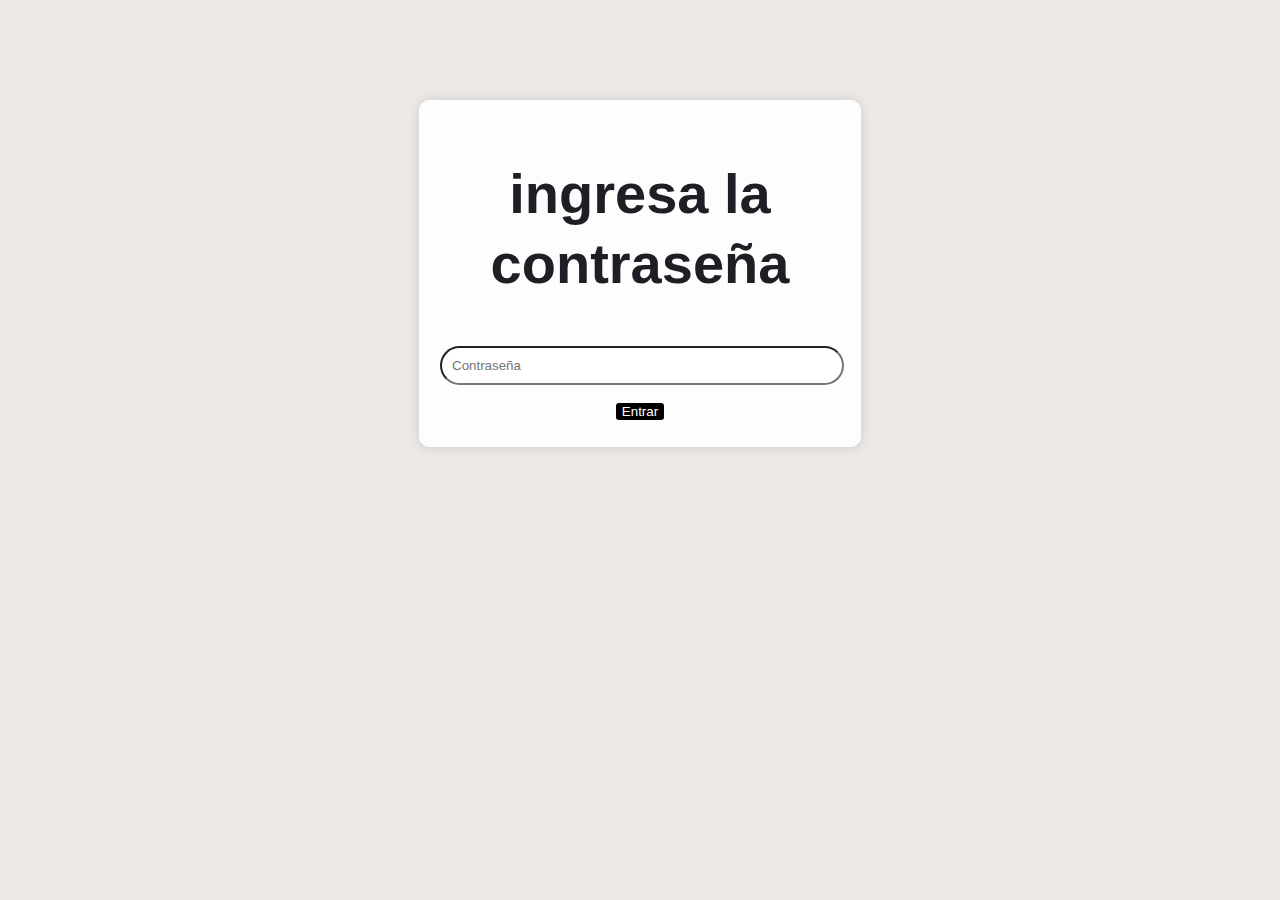
<file: Code/seccion-privada.html>
<!--BYJAKEDEV098-->
<!DOCTYPE html>
<html lang="es">
<head>
	<!--IGNORAR LO SIGUIENTE-->
	<meta charset="UTF-8" />
	<meta name="viewport" content="width=device-width, initial-scale=1" />
	<meta name='robots' content='max-image-preview:large' />
	<link rel="stylesheet" type="text/css" href="styles.css">
    <script src="script.js"></script>



	<!--TITULO PAGINA-->
	<title>Seccion Privada &#8211; corgifiles</title>


	<!--ICONO DE LA PAGINA-->
	<link rel="icon" type="image/x-icon" href="https://raw.githubusercontent.com/JakeDev098/CorgiFiles/main/image/Favicon.ico">


	
	<!--IGNORAR LO SIGUIENTE-->
	<script>
	window._wpemojiSettings = {"baseUrl":"https:\/\/s.w.org\/images\/core\/emoji\/14.0.0\/72x72\/","ext":".png","svgUrl":"https:\/\/s.w.org\/images\/core\/emoji\/14.0.0\/svg\/","svgExt":".svg","source":{"concatemoji":"https:\/\/corgifiles.000webhostapp.com\/wp-includes\/js\/wp-emoji-release.min.js?ver=6.3.2"}};
	!function(i,n){var o,s,e;function c(e){try{var t={supportTests:e,timestamp:(new Date).valueOf()};sessionStorage.setItem(o,JSON.stringify(t))}catch(e){}}function p(e,t,n){e.clearRect(0,0,e.canvas.width,e.canvas.height),e.fillText(t,0,0);var t=new Uint32Array(e.getImageData(0,0,e.canvas.width,e.canvas.height).data),r=(e.clearRect(0,0,e.canvas.width,e.canvas.height),e.fillText(n,0,0),new Uint32Array(e.getImageData(0,0,e.canvas.width,e.canvas.height).data));return t.every(function(e,t){return e===r[t]})}function u(e,t,n){switch(t){case"flag":return n(e,"\ud83c\udff3\ufe0f\u200d\u26a7\ufe0f","\ud83c\udff3\ufe0f\u200b\u26a7\ufe0f")?!1:!n(e,"\ud83c\uddfa\ud83c\uddf3","\ud83c\uddfa\u200b\ud83c\uddf3")&&!n(e,"\ud83c\udff4\udb40\udc67\udb40\udc62\udb40\udc65\udb40\udc6e\udb40\udc67\udb40\udc7f","\ud83c\udff4\u200b\udb40\udc67\u200b\udb40\udc62\u200b\udb40\udc65\u200b\udb40\udc6e\u200b\udb40\udc67\u200b\udb40\udc7f");case"emoji":return!n(e,"\ud83e\udef1\ud83c\udffb\u200d\ud83e\udef2\ud83c\udfff","\ud83e\udef1\ud83c\udffb\u200b\ud83e\udef2\ud83c\udfff")}return!1}function f(e,t,n){var r="undefined"!=typeof WorkerGlobalScope&&self instanceof WorkerGlobalScope?new OffscreenCanvas(300,150):i.createElement("canvas"),a=r.getContext("2d",{willReadFrequently:!0}),o=(a.textBaseline="top",a.font="600 32px Arial",{});return e.forEach(function(e){o[e]=t(a,e,n)}),o}function t(e){var t=i.createElement("script");t.src=e,t.defer=!0,i.head.appendChild(t)}"undefined"!=typeof Promise&&(o="wpEmojiSettingsSupports",s=["flag","emoji"],n.supports={everything:!0,everythingExceptFlag:!0},e=new Promise(function(e){i.addEventListener("DOMContentLoaded",e,{once:!0})}),new Promise(function(t){var n=function(){try{var e=JSON.parse(sessionStorage.getItem(o));if("object"==typeof e&&"number"==typeof e.timestamp&&(new Date).valueOf()<e.timestamp+604800&&"object"==typeof e.supportTests)return e.supportTests}catch(e){}return null}();if(!n){if("undefined"!=typeof Worker&&"undefined"!=typeof OffscreenCanvas&&"undefined"!=typeof URL&&URL.createObjectURL&&"undefined"!=typeof Blob)try{var e="postMessage("+f.toString()+"("+[JSON.stringify(s),u.toString(),p.toString()].join(",")+"));",r=new Blob([e],{type:"text/javascript"}),a=new Worker(URL.createObjectURL(r),{name:"wpTestEmojiSupports"});return void(a.onmessage=function(e){c(n=e.data),a.terminate(),t(n)})}catch(e){}c(n=f(s,u,p))}t(n)}).then(function(e){for(var t in e)n.supports[t]=e[t],n.supports.everything=n.supports.everything&&n.supports[t],"flag"!==t&&(n.supports.everythingExceptFlag=n.supports.everythingExceptFlag&&n.supports[t]);n.supports.everythingExceptFlag=n.supports.everythingExceptFlag&&!n.supports.flag,n.DOMReady=!1,n.readyCallback=function(){n.DOMReady=!0}}).then(function(){return e}).then(function(){var e;n.supports.everything||(n.readyCallback(),(e=n.source||{}).concatemoji?t(e.concatemoji):e.wpemoji&&e.twemoji&&(t(e.twemoji),t(e.wpemoji)))}))}((window,document),window._wpemojiSettings);
	</script>
	<style>
	img.wp-smiley,
	img.emoji {
		display: inline !important;
		border: none !important;
		box-shadow: none !important;
		height: 1em !important;
		width: 1em !important;
		margin: 0 0.07em !important;
		vertical-align: -0.1em !important;
		background: none !important;
		padding: 0 !important;
	}
</style>
	<style id='wp-block-post-title-inline-css'>
.wp-block-post-title{box-sizing:border-box;word-break:break-word}.wp-block-post-title a{display:inline-block}
</style>
<style id='wp-block-group-inline-css'>
.wp-block-group{box-sizing:border-box}
</style>
<style id='wp-block-group-theme-inline-css'>
:where(.wp-block-group.has-background){padding:1.25em 2.375em}
</style>
<style id='wp-block-paragraph-inline-css'>
.is-small-text{font-size:.875em}.is-regular-text{font-size:1em}.is-large-text{font-size:2.25em}.is-larger-text{font-size:3em}.has-drop-cap:not(:focus):first-letter{float:left;font-size:8.4em;font-style:normal;font-weight:100;line-height:.68;margin:.05em .1em 0 0;text-transform:uppercase}body.rtl .has-drop-cap:not(:focus):first-letter{float:none;margin-left:.1em}p.has-drop-cap.has-background{overflow:hidden}p.has-background{padding:1.25em 2.375em}:where(p.has-text-color:not(.has-link-color)) a{color:inherit}
</style>
<style id='wp-block-list-inline-css'>
ol,ul{box-sizing:border-box}ol.has-background,ul.has-background{padding:1.25em 2.375em}
</style>
<style id='wp-block-media-text-inline-css'>
.wp-block-media-text{box-sizing:border-box;
  direction:ltr;
  display:grid;grid-template-columns:50% 1fr;grid-template-rows:auto}.wp-block-media-text.has-media-on-the-right{grid-template-columns:1fr 50%}.wp-block-media-text.is-vertically-aligned-top .wp-block-media-text__content,.wp-block-media-text.is-vertically-aligned-top .wp-block-media-text__media{align-self:start}.wp-block-media-text .wp-block-media-text__content,.wp-block-media-text .wp-block-media-text__media,.wp-block-media-text.is-vertically-aligned-center .wp-block-media-text__content,.wp-block-media-text.is-vertically-aligned-center .wp-block-media-text__media{align-self:center}.wp-block-media-text.is-vertically-aligned-bottom .wp-block-media-text__content,.wp-block-media-text.is-vertically-aligned-bottom .wp-block-media-text__media{align-self:end}.wp-block-media-text .wp-block-media-text__media{
  grid-column:1;grid-row:1;
  margin:0}.wp-block-media-text .wp-block-media-text__content{direction:ltr;
  grid-column:2;grid-row:1;
  padding:0 8%;word-break:break-word}.wp-block-media-text.has-media-on-the-right .wp-block-media-text__media{
  grid-column:2;grid-row:1
  }.wp-block-media-text.has-media-on-the-right .wp-block-media-text__content{
  grid-column:1;grid-row:1
  }.wp-block-media-text__media img,.wp-block-media-text__media video{height:auto;max-width:unset;vertical-align:middle;width:100%}.wp-block-media-text.is-image-fill .wp-block-media-text__media{background-size:cover;height:100%;min-height:250px}.wp-block-media-text.is-image-fill .wp-block-media-text__media>a{display:block;height:100%}.wp-block-media-text.is-image-fill .wp-block-media-text__media img{clip:rect(0,0,0,0);border:0;height:1px;margin:-1px;overflow:hidden;padding:0;position:absolute;width:1px}@media (max-width:600px){.wp-block-media-text.is-stacked-on-mobile{grid-template-columns:100%!important}.wp-block-media-text.is-stacked-on-mobile .wp-block-media-text__media{grid-column:1;grid-row:1}.wp-block-media-text.is-stacked-on-mobile .wp-block-media-text__content{grid-column:1;grid-row:2}}
</style>
<style id='wp-block-template-part-theme-inline-css'>
.wp-block-template-part.has-background{margin-bottom:0;margin-top:0;padding:1.25em 2.375em}
</style>
<style id='wp-block-library-inline-css'>
:root{--wp-admin-theme-color:#007cba;--wp-admin-theme-color--rgb:0,124,186;--wp-admin-theme-color-darker-10:#006ba1;--wp-admin-theme-color-darker-10--rgb:0,107,161;--wp-admin-theme-color-darker-20:#005a87;--wp-admin-theme-color-darker-20--rgb:0,90,135;--wp-admin-border-width-focus:2px;--wp-block-synced-color:#7a00df;--wp-block-synced-color--rgb:122,0,223}@media (min-resolution:192dpi){:root{--wp-admin-border-width-focus:1.5px}}.wp-element-button{cursor:pointer}:root{--wp--preset--font-size--normal:16px;--wp--preset--font-size--huge:42px}:root .has-very-light-gray-background-color{background-color:#eee}:root .has-very-dark-gray-background-color{background-color:#313131}:root .has-very-light-gray-color{color:#eee}:root .has-very-dark-gray-color{color:#313131}:root .has-vivid-green-cyan-to-vivid-cyan-blue-gradient-background{background:linear-gradient(135deg,#00d084,#0693e3)}:root .has-purple-crush-gradient-background{background:linear-gradient(135deg,#34e2e4,#4721fb 50%,#ab1dfe)}:root .has-hazy-dawn-gradient-background{background:linear-gradient(135deg,#faaca8,#dad0ec)}:root .has-subdued-olive-gradient-background{background:linear-gradient(135deg,#fafae1,#67a671)}:root .has-atomic-cream-gradient-background{background:linear-gradient(135deg,#fdd79a,#004a59)}:root .has-nightshade-gradient-background{background:linear-gradient(135deg,#330968,#31cdcf)}:root .has-midnight-gradient-background{background:linear-gradient(135deg,#020381,#2874fc)}.has-regular-font-size{font-size:1em}.has-larger-font-size{font-size:2.625em}.has-normal-font-size{font-size:var(--wp--preset--font-size--normal)}.has-huge-font-size{font-size:var(--wp--preset--font-size--huge)}.has-text-align-center{text-align:center}.has-text-align-left{text-align:left}.has-text-align-right{text-align:right}#end-resizable-editor-section{display:none}.aligncenter{clear:both}.items-justified-left{justify-content:flex-start}.items-justified-center{justify-content:center}.items-justified-right{justify-content:flex-end}.items-justified-space-between{justify-content:space-between}.screen-reader-text{clip:rect(1px,1px,1px,1px);word-wrap:normal!important;border:0;-webkit-clip-path:inset(50%);clip-path:inset(50%);height:1px;margin:-1px;overflow:hidden;padding:0;position:absolute;width:1px}.screen-reader-text:focus{clip:auto!important;background-color:#ddd;-webkit-clip-path:none;clip-path:none;color:#444;display:block;font-size:1em;height:auto;left:5px;line-height:normal;padding:15px 23px 14px;text-decoration:none;top:5px;width:auto;z-index:100000}html :where(.has-border-color){border-style:solid}html :where([style*=border-top-color]){border-top-style:solid}html :where([style*=border-right-color]){border-right-style:solid}html :where([style*=border-bottom-color]){border-bottom-style:solid}html :where([style*=border-left-color]){border-left-style:solid}html :where([style*=border-width]){border-style:solid}html :where([style*=border-top-width]){border-top-style:solid}html :where([style*=border-right-width]){border-right-style:solid}html :where([style*=border-bottom-width]){border-bottom-style:solid}html :where([style*=border-left-width]){border-left-style:solid}html :where(img[class*=wp-image-]){height:auto;max-width:100%}:where(figure){margin:0 0 1em}html :where(.is-position-sticky){--wp-admin--admin-bar--position-offset:var(--wp-admin--admin-bar--height,0px)}@media screen and (max-width:600px){html :where(.is-position-sticky){--wp-admin--admin-bar--position-offset:0px}}
</style>
<style id='global-styles-inline-css'>
body{--wp--preset--color--black: #000000;--wp--preset--color--cyan-bluish-gray: #abb8c3;--wp--preset--color--white: #ffffff;--wp--preset--color--pale-pink: #f78da7;--wp--preset--color--vivid-red: #cf2e2e;--wp--preset--color--luminous-vivid-orange: #ff6900;--wp--preset--color--luminous-vivid-amber: #fcb900;--wp--preset--color--light-green-cyan: #7bdcb5;--wp--preset--color--vivid-green-cyan: #00d084;--wp--preset--color--pale-cyan-blue: #8ed1fc;--wp--preset--color--vivid-cyan-blue: #0693e3;--wp--preset--color--vivid-purple: #9b51e0;--wp--preset--color--raft-bg: #EBE8E6;--wp--preset--color--raft-fg: #1D1F25;--wp--preset--color--raft-bg-alt: rgba(255, 255, 255, 0.6);--wp--preset--color--raft-fg-alt: #FDFDFD;--wp--preset--color--raft-accent: #C26148;--wp--preset--gradient--vivid-cyan-blue-to-vivid-purple: linear-gradient(135deg,rgba(6,147,227,1) 0%,rgb(155,81,224) 100%);--wp--preset--gradient--light-green-cyan-to-vivid-green-cyan: linear-gradient(135deg,rgb(122,220,180) 0%,rgb(0,208,130) 100%);--wp--preset--gradient--luminous-vivid-amber-to-luminous-vivid-orange: linear-gradient(135deg,rgba(252,185,0,1) 0%,rgba(255,105,0,1) 100%);--wp--preset--gradient--luminous-vivid-orange-to-vivid-red: linear-gradient(135deg,rgba(255,105,0,1) 0%,rgb(207,46,46) 100%);--wp--preset--gradient--very-light-gray-to-cyan-bluish-gray: linear-gradient(135deg,rgb(238,238,238) 0%,rgb(169,184,195) 100%);--wp--preset--gradient--cool-to-warm-spectrum: linear-gradient(135deg,rgb(74,234,220) 0%,rgb(151,120,209) 20%,rgb(207,42,186) 40%,rgb(238,44,130) 60%,rgb(251,105,98) 80%,rgb(254,248,76) 100%);--wp--preset--gradient--blush-light-purple: linear-gradient(135deg,rgb(255,206,236) 0%,rgb(152,150,240) 100%);--wp--preset--gradient--blush-bordeaux: linear-gradient(135deg,rgb(254,205,165) 0%,rgb(254,45,45) 50%,rgb(107,0,62) 100%);--wp--preset--gradient--luminous-dusk: linear-gradient(135deg,rgb(255,203,112) 0%,rgb(199,81,192) 50%,rgb(65,88,208) 100%);--wp--preset--gradient--pale-ocean: linear-gradient(135deg,rgb(255,245,203) 0%,rgb(182,227,212) 50%,rgb(51,167,181) 100%);--wp--preset--gradient--electric-grass: linear-gradient(135deg,rgb(202,248,128) 0%,rgb(113,206,126) 100%);--wp--preset--gradient--midnight: linear-gradient(135deg,rgb(2,3,129) 0%,rgb(40,116,252) 100%);--wp--preset--font-size--small: 14px;--wp--preset--font-size--medium: 24px;--wp--preset--font-size--large: 28px;--wp--preset--font-size--x-large: 32px;--wp--preset--font-size--normal: 18px;--wp--preset--font-size--huge: 56px;--wp--preset--font-family--body: "Readex Pro", sans-serif;--wp--preset--font-family--source-serif-pro: "Source Serif Pro", serif;--wp--preset--font-family--figtree: "Figtree", sans-serif;--wp--preset--font-family--outfit: "Outfit", sans-serif;--wp--preset--font-family--lora: "Lora", serif;--wp--preset--spacing--20: 0.44rem;--wp--preset--spacing--30: 0.67rem;--wp--preset--spacing--40: 1rem;--wp--preset--spacing--50: 1.5rem;--wp--preset--spacing--60: 2.25rem;--wp--preset--spacing--70: 3.38rem;--wp--preset--spacing--80: 5.06rem;--wp--preset--shadow--natural: 6px 6px 9px rgba(0, 0, 0, 0.2);--wp--preset--shadow--deep: 12px 12px 50px rgba(0, 0, 0, 0.4);--wp--preset--shadow--sharp: 6px 6px 0px rgba(0, 0, 0, 0.2);--wp--preset--shadow--outlined: 6px 6px 0px -3px rgba(255, 255, 255, 1), 6px 6px rgba(0, 0, 0, 1);--wp--preset--shadow--crisp: 6px 6px 0px rgba(0, 0, 0, 1);--wp--custom--spacing--baseline: 16px;--wp--custom--spacing--small: min(24px, 6.4vw);--wp--custom--spacing--gap--horizontal: clamp( calc( 1.5 * var( --wp--custom--spacing--baseline ) ), 2.222vw, calc( 2 * var( --wp--custom--spacing--baseline ) ) );--wp--custom--spacing--gap--vertical: clamp( calc( 1.5 * var( --wp--custom--spacing--baseline ) ), 3.333vw, calc( 3 * var( --wp--custom--spacing--baseline ) ) );--wp--custom--spacing--gutter: clamp( calc( 1.5 * var( --wp--custom--spacing--baseline ) ), 3.333vw, calc( 3 * var( --wp--custom--spacing--baseline ) ) );--wp--custom--spacing--outer: var( --wp--custom--spacing--gutter );--wp--custom--typography--font-smoothing--moz: grayscale;--wp--custom--typography--font-smoothing--webkit: antialiased;}body { margin: 0;--wp--style--global--content-size: 740px;--wp--style--global--wide-size: 960px; }.wp-site-blocks > .alignleft { float: left; margin-right: 2em; }.wp-site-blocks > .alignright { float: right; margin-left: 2em; }.wp-site-blocks > .aligncenter { justify-content: center; margin-left: auto; margin-right: auto; }:where(.wp-site-blocks) > * { margin-block-start: 24px; margin-block-end: 0; }:where(.wp-site-blocks) > :first-child:first-child { margin-block-start: 0; }:where(.wp-site-blocks) > :last-child:last-child { margin-block-end: 0; }body { --wp--style--block-gap: 24px; }:where(body .is-layout-flow)  > :first-child:first-child{margin-block-start: 0;}:where(body .is-layout-flow)  > :last-child:last-child{margin-block-end: 0;}:where(body .is-layout-flow)  > *{margin-block-start: 24px;margin-block-end: 0;}:where(body .is-layout-constrained)  > :first-child:first-child{margin-block-start: 0;}:where(body .is-layout-constrained)  > :last-child:last-child{margin-block-end: 0;}:where(body .is-layout-constrained)  > *{margin-block-start: 24px;margin-block-end: 0;}:where(body .is-layout-flex) {gap: 24px;}:where(body .is-layout-grid) {gap: 24px;}body .is-layout-flow > .alignleft{float: left;margin-inline-start: 0;margin-inline-end: 2em;}body .is-layout-flow > .alignright{float: right;margin-inline-start: 2em;margin-inline-end: 0;}body .is-layout-flow > .aligncenter{margin-left: auto !important;margin-right: auto !important;}body .is-layout-constrained > .alignleft{float: left;margin-inline-start: 0;margin-inline-end: 2em;}body .is-layout-constrained > .alignright{float: right;margin-inline-start: 2em;margin-inline-end: 0;}body .is-layout-constrained > .aligncenter{margin-left: auto !important;margin-right: auto !important;}body .is-layout-constrained > :where(:not(.alignleft):not(.alignright):not(.alignfull)){max-width: var(--wp--style--global--content-size);margin-left: auto !important;margin-right: auto !important;}body .is-layout-constrained > .alignwide{max-width: var(--wp--style--global--wide-size);}body .is-layout-flex{display: flex;}body .is-layout-flex{flex-wrap: wrap;align-items: center;}body .is-layout-flex > *{margin: 0;}body .is-layout-grid{display: grid;}body .is-layout-grid > *{margin: 0;}body{background-color: var(--wp--preset--color--raft-bg);color: var(--wp--preset--color--raft-fg);font-family: var(--wp--preset--font-family--body);font-size: var(--wp--preset--font-size--normal);font-weight: 400;line-height: 1.7;padding-top: 0px;padding-right: 0px;padding-bottom: 0px;padding-left: 0px;}a:where(:not(.wp-element-button)){color: var(--wp--preset--color--raft-fg);text-decoration: none;}h1{font-size: var(--wp--preset--font-size--huge);font-weight: 600;line-height: 1.25;}h2{font-size: var(--wp--preset--font-size--x-large);font-weight: 600;line-height: 1.35;}h3{font-size: var(--wp--preset--font-size--large);font-weight: 600;line-height: 1.35;}h4{font-size: var(--wp--preset--font-size--medium);font-weight: 600;line-height: 1.4;}h5{font-size: var(--wp--preset--font-size--normal);font-weight: 600;line-height: 1.55;}h6{font-size: var(--wp--preset--font-size--small);font-weight: 600;line-height: 1.6;}.wp-element-button, .wp-block-button__link{background-color: #32373c;border-width: 0;color: #fff;font-family: inherit;font-size: inherit;line-height: inherit;padding: calc(0.667em + 2px) calc(1.333em + 2px);text-decoration: none;}.has-black-color{color: var(--wp--preset--color--black) !important;}.has-cyan-bluish-gray-color{color: var(--wp--preset--color--cyan-bluish-gray) !important;}.has-white-color{color: var(--wp--preset--color--white) !important;}.has-pale-pink-color{color: var(--wp--preset--color--pale-pink) !important;}.has-vivid-red-color{color: var(--wp--preset--color--vivid-red) !important;}.has-luminous-vivid-orange-color{color: var(--wp--preset--color--luminous-vivid-orange) !important;}.has-luminous-vivid-amber-color{color: var(--wp--preset--color--luminous-vivid-amber) !important;}.has-light-green-cyan-color{color: var(--wp--preset--color--light-green-cyan) !important;}.has-vivid-green-cyan-color{color: var(--wp--preset--color--vivid-green-cyan) !important;}.has-pale-cyan-blue-color{color: var(--wp--preset--color--pale-cyan-blue) !important;}.has-vivid-cyan-blue-color{color: var(--wp--preset--color--vivid-cyan-blue) !important;}.has-vivid-purple-color{color: var(--wp--preset--color--vivid-purple) !important;}.has-raft-bg-color{color: var(--wp--preset--color--raft-bg) !important;}.has-raft-fg-color{color: var(--wp--preset--color--raft-fg) !important;}.has-raft-bg-alt-color{color: var(--wp--preset--color--raft-bg-alt) !important;}.has-raft-fg-alt-color{color: var(--wp--preset--color--raft-fg-alt) !important;}.has-raft-accent-color{color: var(--wp--preset--color--raft-accent) !important;}.has-black-background-color{background-color: var(--wp--preset--color--black) !important;}.has-cyan-bluish-gray-background-color{background-color: var(--wp--preset--color--cyan-bluish-gray) !important;}.has-white-background-color{background-color: var(--wp--preset--color--white) !important;}.has-pale-pink-background-color{background-color: var(--wp--preset--color--pale-pink) !important;}.has-vivid-red-background-color{background-color: var(--wp--preset--color--vivid-red) !important;}.has-luminous-vivid-orange-background-color{background-color: var(--wp--preset--color--luminous-vivid-orange) !important;}.has-luminous-vivid-amber-background-color{background-color: var(--wp--preset--color--luminous-vivid-amber) !important;}.has-light-green-cyan-background-color{background-color: var(--wp--preset--color--light-green-cyan) !important;}.has-vivid-green-cyan-background-color{background-color: var(--wp--preset--color--vivid-green-cyan) !important;}.has-pale-cyan-blue-background-color{background-color: var(--wp--preset--color--pale-cyan-blue) !important;}.has-vivid-cyan-blue-background-color{background-color: var(--wp--preset--color--vivid-cyan-blue) !important;}.has-vivid-purple-background-color{background-color: var(--wp--preset--color--vivid-purple) !important;}.has-raft-bg-background-color{background-color: var(--wp--preset--color--raft-bg) !important;}.has-raft-fg-background-color{background-color: var(--wp--preset--color--raft-fg) !important;}.has-raft-bg-alt-background-color{background-color: var(--wp--preset--color--raft-bg-alt) !important;}.has-raft-fg-alt-background-color{background-color: var(--wp--preset--color--raft-fg-alt) !important;}.has-raft-accent-background-color{background-color: var(--wp--preset--color--raft-accent) !important;}.has-black-border-color{border-color: var(--wp--preset--color--black) !important;}.has-cyan-bluish-gray-border-color{border-color: var(--wp--preset--color--cyan-bluish-gray) !important;}.has-white-border-color{border-color: var(--wp--preset--color--white) !important;}.has-pale-pink-border-color{border-color: var(--wp--preset--color--pale-pink) !important;}.has-vivid-red-border-color{border-color: var(--wp--preset--color--vivid-red) !important;}.has-luminous-vivid-orange-border-color{border-color: var(--wp--preset--color--luminous-vivid-orange) !important;}.has-luminous-vivid-amber-border-color{border-color: var(--wp--preset--color--luminous-vivid-amber) !important;}.has-light-green-cyan-border-color{border-color: var(--wp--preset--color--light-green-cyan) !important;}.has-vivid-green-cyan-border-color{border-color: var(--wp--preset--color--vivid-green-cyan) !important;}.has-pale-cyan-blue-border-color{border-color: var(--wp--preset--color--pale-cyan-blue) !important;}.has-vivid-cyan-blue-border-color{border-color: var(--wp--preset--color--vivid-cyan-blue) !important;}.has-vivid-purple-border-color{border-color: var(--wp--preset--color--vivid-purple) !important;}.has-raft-bg-border-color{border-color: var(--wp--preset--color--raft-bg) !important;}.has-raft-fg-border-color{border-color: var(--wp--preset--color--raft-fg) !important;}.has-raft-bg-alt-border-color{border-color: var(--wp--preset--color--raft-bg-alt) !important;}.has-raft-fg-alt-border-color{border-color: var(--wp--preset--color--raft-fg-alt) !important;}.has-raft-accent-border-color{border-color: var(--wp--preset--color--raft-accent) !important;}.has-vivid-cyan-blue-to-vivid-purple-gradient-background{background: var(--wp--preset--gradient--vivid-cyan-blue-to-vivid-purple) !important;}.has-light-green-cyan-to-vivid-green-cyan-gradient-background{background: var(--wp--preset--gradient--light-green-cyan-to-vivid-green-cyan) !important;}.has-luminous-vivid-amber-to-luminous-vivid-orange-gradient-background{background: var(--wp--preset--gradient--luminous-vivid-amber-to-luminous-vivid-orange) !important;}.has-luminous-vivid-orange-to-vivid-red-gradient-background{background: var(--wp--preset--gradient--luminous-vivid-orange-to-vivid-red) !important;}.has-very-light-gray-to-cyan-bluish-gray-gradient-background{background: var(--wp--preset--gradient--very-light-gray-to-cyan-bluish-gray) !important;}.has-cool-to-warm-spectrum-gradient-background{background: var(--wp--preset--gradient--cool-to-warm-spectrum) !important;}.has-blush-light-purple-gradient-background{background: var(--wp--preset--gradient--blush-light-purple) !important;}.has-blush-bordeaux-gradient-background{background: var(--wp--preset--gradient--blush-bordeaux) !important;}.has-luminous-dusk-gradient-background{background: var(--wp--preset--gradient--luminous-dusk) !important;}.has-pale-ocean-gradient-background{background: var(--wp--preset--gradient--pale-ocean) !important;}.has-electric-grass-gradient-background{background: var(--wp--preset--gradient--electric-grass) !important;}.has-midnight-gradient-background{background: var(--wp--preset--gradient--midnight) !important;}.has-small-font-size{font-size: var(--wp--preset--font-size--small) !important;}.has-medium-font-size{font-size: var(--wp--preset--font-size--medium) !important;}.has-large-font-size{font-size: var(--wp--preset--font-size--large) !important;}.has-x-large-font-size{font-size: var(--wp--preset--font-size--x-large) !important;}.has-normal-font-size{font-size: var(--wp--preset--font-size--normal) !important;}.has-huge-font-size{font-size: var(--wp--preset--font-size--huge) !important;}.has-body-font-family{font-family: var(--wp--preset--font-family--body) !important;}.has-source-serif-pro-font-family{font-family: var(--wp--preset--font-family--source-serif-pro) !important;}.has-figtree-font-family{font-family: var(--wp--preset--font-family--figtree) !important;}.has-outfit-font-family{font-family: var(--wp--preset--font-family--outfit) !important;}.has-lora-font-family{font-family: var(--wp--preset--font-family--lora) !important;}
</style>
<style id='core-block-supports-inline-css'>
.wp-container-5.wp-container-5{flex-wrap:nowrap;justify-content:space-between;}
</style>
<style id="wpforms-css-vars-root">
				:root {
					--wpforms-field-border-radius: 3px;
--wpforms-field-background-color: #ffffff;
--wpforms-field-border-color: rgba( 0, 0, 0, 0.25 );
--wpforms-field-text-color: rgba( 0, 0, 0, 0.7 );
--wpforms-label-color: rgba( 0, 0, 0, 0.85 );
--wpforms-label-sublabel-color: rgba( 0, 0, 0, 0.55 );
--wpforms-label-error-color: #d63637;
--wpforms-button-border-radius: 3px;
--wpforms-button-background-color: #066aab;
--wpforms-button-text-color: #ffffff;
--wpforms-field-size-input-height: 43px;
--wpforms-field-size-input-spacing: 15px;
--wpforms-field-size-font-size: 16px;
--wpforms-field-size-line-height: 19px;
--wpforms-field-size-padding-h: 14px;
--wpforms-field-size-checkbox-size: 16px;
--wpforms-field-size-sublabel-spacing: 5px;
--wpforms-field-size-icon-size: 1;
--wpforms-label-size-font-size: 16px;
--wpforms-label-size-line-height: 19px;
--wpforms-label-size-sublabel-font-size: 14px;
--wpforms-label-size-sublabel-line-height: 17px;
--wpforms-button-size-font-size: 17px;
--wpforms-button-size-height: 41px;
--wpforms-button-size-padding-h: 15px;
--wpforms-button-size-margin-top: 10px;
				}
			</style></head>
<body>

<div class="container"> <!--checkPassword-->
    <h1>ingresa la contraseña</h1>
	<input type="password" id="password" placeholder="Contraseña">
    <button onclick="checkPassword()">Entrar</button>
</div>
<div id="content" class="hidden">


<!--NO CERRAR-->
<body class="page-template-default page page-id-18 wp-embed-responsive">
<div class="wp-site-blocks">
<div class="wp-block-group has-raft-bg-alt-background-color has-background is-layout-flow wp-block-group-is-layout-flow" style="margin-top:0px;margin-bottom:0px;padding-top:48px;padding-bottom:64px"><h1 class="has-text-align-center wp-block-post-title">Protegido: Seccion Privada</h1></div>
<div class="wp-block-group is-layout-flow wp-block-group-is-layout-flow" style="margin-top:0px;margin-bottom:0px;padding-top:64px;padding-bottom:64px"><div class="entry-content wp-block-post-content is-layout-constrained wp-block-post-content-is-layout-constrained">



<!--REQUISITOS TEXT-->
<p>L̶o̶s̶ ̶s̶i̶g̶u̶i̶e̶n̶t̶e̶s̶ ̶p̶r̶o̶g̶r̶a̶m̶a̶s̶ ̶o̶c̶u̶p̶a̶n̶ ̶l̶o̶s̶ ̶s̶i̶g̶u̶i̶e̶n̶t̶e̶s̶ ̶p̶r̶o̶g̶r̶a̶m̶a̶s̶:̶ ̶M̶i̶c̶r̶o̶s̶o̶f̶t̶ ̶.̶n̶e̶t̶ ̶(̶x̶6̶4̶ ̶y̶ ̶x̶8̶6̶)̶,̶ ̶ ̶D̶i̶r̶e̶c̶t̶X̶ ̶9̶,̶ ̶O̶p̶e̶n̶A̶L̶,̶ ̶C̶+̶+̶ ̶2̶0̶1̶5̶-̶2̶0̶2̶2̶ ̶y̶ ̶M̶i̶n̶e̶c̶r̶o̶s̶o̶f̶t̶ ̶X̶N̶A̶,̶ ̶L̶o̶s̶ ̶p̶u̶e̶d̶e̶s̶ ̶d̶e̶s̶c̶a̶r̶g̶a̶r̶ <a href="https://mega.nz/folder/VrMVWAjb#frIXMn4NLhbuncFSPjWfGQ" data-type="link" data-id="https://mega.nz/folder/VrMVWAjb#frIXMn4NLhbuncFSPjWfGQ"><em>A̶q̶u̶i̶</em></a></p> y̶ ̶t̶a̶m̶b̶i̶e̶n̶ <a href="https://1drv.ms/u/s!Atf0np3czw7ldqfm6qhWWNgGOOU?e=3KIqkP" data-type="link" data-id="https://1drv.ms/u/s!Atf0np3czw7ldqfm6qhWWNgGOOU?e=3KIqkP"><em>A̶q̶u̶i̶</em></a></p>

<p>------------- A̶n̶d̶r̶o̶i̶d̶ -------------<p>

<!--G̶T̶A̶ ̶V̶i̶c̶e̶ ̶C̶i̶t̶y̶ ARTICULO-->
<p>G̶T̶A̶ ̶V̶i̶c̶e̶ ̶C̶i̶t̶y̶ ̶(̶9̶0̶0̶ ̶m̶b̶,̶ ̶A̶n̶d̶r̶o̶i̶d̶)̶</p>
<ul>
<li><a href="https://mega.nz/file/A3shiZgT#ZLg7QhAIZrJ2HOSRA7wacMG_I143DWJqRVodspni6V0" data-type="link" data-id="https://mega.nz/file/A3shiZgT#ZLg7QhAIZrJ2HOSRA7wacMG_I143DWJqRVodspni6V0"><em>M̶e̶g̶a̶</em></a></li>
<li><a href="https://www.mediafire.com/file/pcff4pdc4ndozv3/GTA_Vice_City_Android.rar/file" data-type="link" data-id="https://www.mediafire.com/file/pcff4pdc4ndozv3/GTA_Vice_City_Android.rar/file"><em>m̶e̶d̶i̶a̶f̶i̶r̶e̶</em></a></li>
<li><a href="https://u.pcloud.link/publink/show?code=XZw3hiVZJ8BYQGB1oTB2Ro0CSWhgRkom9IxX" data-type="link" data-id="https://u.pcloud.link/publink/show?code=XZw3hiVZJ8BYQGB1oTB2Ro0CSWhgRkom9IxX"><em>p̶C̶l̶o̶u̶d̶</em></a></li>
</ul>

<!--R̶e̶t̶r̶o̶A̶r̶c̶h̶ Android ARTICULO-->
<p>R̶e̶t̶r̶o̶A̶r̶c̶h̶ (P̶S̶1̶,̶ ̶P̶S̶2̶,̶ ̶N̶E̶S̶,̶ ̶S̶N̶,̶ ̶W̶i̶i̶,̶ ̶G̶a̶m̶e̶C̶u̶b̶e̶,̶ ̶N̶6̶4̶,̶ ̶e̶t̶c̶)</p>
<ul>
<li><a href="https://retroarch-android.uptodown.com/android" data-type="link" data-id="https://retroarch-android.uptodown.com/android"><em>R̶e̶t̶r̶o̶A̶r̶c̶h̶</em></a></li>
<li><a href="https://www.romsgames.net/roms/" data-type="link" data-id="https://www.romsgames.net/roms/"><em>R̶o̶m̶s̶</em></a></li>
</ul>

<!--M̶i̶n̶e̶c̶r̶a̶f̶t̶ ARTICULO-->
<p>M̶i̶n̶e̶c̶r̶a̶f̶t̶ ̶B̶e̶d̶r̶o̶c̶k̶ ̶(̶1̶.̶2̶0̶.̶3̶2̶,̶ ̶6̶4̶0̶ ̶m̶b̶,̶ ̶A̶n̶d̶r̶o̶i̶d̶)̶</p>
<ul>
<li><a href="https://mega.nz/file/lzckTZqR#ukKYnXgDfNECV3RjvZOULYWgW6sTCVvl-cUMnvbaxcg" data-type="link" data-id="https://mega.nz/file/lzckTZqR#ukKYnXgDfNECV3RjvZOULYWgW6sTCVvl-cUMnvbaxcg"><em>M̶e̶g̶a̶</em></a></li>
<li><a href="https://www.mediafire.com/file/amoqlo3obxayliz/Minecraft_Bedrock_%25281.20.32.03%2529_%252BXboxLive.apk/file" data-type="link" data-id="https://www.mediafire.com/file/amoqlo3obxayliz/Minecraft_Bedrock_%25281.20.32.03%2529_%252BXboxLive.apk/file"><em>m̶e̶d̶i̶a̶f̶i̶r̶e̶</em></a></li>
<li><a href="https://u.pcloud.link/publink/show?code=XZzihiVZoSFMXCXklKhqhnGJkLtJb4BY5S7y" data-type="link" data-id="https://u.pcloud.link/publink/show?code=XZzihiVZoSFMXCXklKhqhnGJkLtJb4BY5S7y"><em>p̶C̶l̶o̶u̶d̶</em></a></li>
</ul>


<!--F̶N̶A̶F̶ ARTICULO-->
<p>F̶N̶A̶F̶ ̶G̶a̶m̶e̶s̶ ̶A̶n̶d̶r̶o̶i̶d̶<p>
<ul>
<li><a href="https://www.mediafire.com/file/7vi7h8lfndgm3qa/FNAF_1_Android.apk/file" data-type="link" data-id="https://www.mediafire.com/file/7vi7h8lfndgm3qa/FNAF_1_Android.apk/file"><em>F̶N̶A̶F̶ 1</em></a></li>
<li><a href="https://www.mediafire.com/file/efyffam692hymre/FNAF_2_Android.apk/file" data-type="link" data-id="https://www.mediafire.com/file/efyffam692hymre/FNAF_2_Android.apk/file"><em>F̶N̶A̶F̶ 2</em></a></li>
<li><a href="https://www.mediafire.com/file/ko7oyqppnd3vkk3/FNAF_3_Android.apk/file" data-type="link" data-id="https://www.mediafire.com/file/ko7oyqppnd3vkk3/FNAF_3_Android.apk/file"><em>F̶N̶A̶F̶ 3</em></a></li>
<li><a href="https://www.mediafire.com/file/2zlvycy04fyu4xh/FNAF_4_Android.apk/file" data-type="link" data-id="https://www.mediafire.com/file/2zlvycy04fyu4xh/FNAF_4_Android.apk/file"><em>F̶N̶A̶F̶ 4</em></a></li>
<li><a href="https://www.mediafire.com/file/rucqpz6umvqwhwd/FNAF_5_Android.apk/file" data-type="link" data-id="https://www.mediafire.com/file/rucqpz6umvqwhwd/FNAF_5_Android.apk/file"><em>F̶N̶A̶F̶ 5</em></a></li>
<li><a href="https://www.mediafire.com/file/a07jmpx791tos5e/FNAF+6+Android.apk/file" data-type="link" data-id="https://www.mediafire.com/file/a07jmpx791tos5e/FNAF+6+Android.apk/file"><em>F̶N̶A̶F̶ 6</em></a></li>
<li><a href="https://mega.nz/file/krF2CaaJ#ka5BK58QobWqXy7N6EZZMhehOSdXj1TAWeI_hv-nMuY" data-type="link" data-id="https://mega.nz/file/krF2CaaJ#ka5BK58QobWqXy7N6EZZMhehOSdXj1TAWeI_hv-nMuY"><em>F̶N̶A̶F̶ W̶o̶r̶l̶d̶</em></a></li>
<li><a href="https://www.mediafire.com/file/tyf6uo8cbv81lu8/FNAF-HW-Apk-v1.0.apk/file" data-type="link" data-id="https://www.mediafire.com/file/tyf6uo8cbv81lu8/FNAF-HW-Apk-v1.0.apk/file"><em>F̶N̶A̶F̶ H̶W̶ ̶A̶P̶K̶</em></a></li>
<li><a href="https://www.mediafire.com/file/m2q4urf4i9vcxau/OBB+FNAF+HW.rar/file" data-type="link" data-id="https://www.mediafire.com/file/m2q4urf4i9vcxau/OBB+FNAF+HW.rar/file"><em>F̶N̶A̶F̶ H̶W̶ ̶O̶B̶B̶</em></a></li>
</ul>


<!--R̶e̶v̶a̶n̶c̶e̶d̶ ARTICULO-->
<p>Y̶o̶u̶t̶u̶b̶e̶ ̶P̶r̶e̶m̶i̶u̶m̶ (̶C̶r̶e̶d̶i̶t̶s̶ ̶t̶o̶ ̶R̶e̶v̶a̶n̶c̶e̶d̶ ̶t̶e̶a̶m̶)̶</p>
<ul>
<li><a href="https://mega.nz/file/0rNQCSLB#ogBCNsFgEjff71iTCXSa-4v9VC1gsMvZ0cWYIAmc6Ig" data-type="link" data-id="https://mega.nz/file/0rNQCSLB#ogBCNsFgEjff71iTCXSa-4v9VC1gsMvZ0cWYIAmc6Ig"><em>M̶e̶g̶a̶</em></a></li>
<li><a href="https://www.mediafire.com/file/m4bvfvnz5most72/YT_Revanced.rar/file" data-type="link" data-id="https://www.mediafire.com/file/m4bvfvnz5most72/YT_Revanced.rar/file"><em>m̶e̶d̶i̶a̶f̶i̶r̶e̶</em></a></li>
<li><a href="https://u.pcloud.link/publink/show?code=XZumycVZvHi0IpAr0hjLKJBqaEhMFQVgWNe7" data-type="link" data-id="https://u.pcloud.link/publink/show?code=XZumycVZvHi0IpAr0hjLKJBqaEhMFQVgWNe7"><em>p̶C̶l̶o̶u̶d̶</em></a></li>
</ul>


<p>-------------  P̶C̶ -------------<p>

<!--G̶T̶A̶ ̶S̶a̶n̶ ̶A̶n̶d̶r̶e̶a̶s̶ ARTICULO-->
<p>G̶T̶A̶ ̶S̶a̶n̶ ̶A̶n̶d̶r̶e̶a̶s̶ ̶(3 gb, PC x64)̶</p>
<ul>
<li><a href="https://mega.nz/file/ZjsmiC7L#1V2_8iesexq2DvQX8Noyl3iE0HL1f6m97Hx13aPOiC8" data-type="link" data-id="https://mega.nz/file/ZjsmiC7L#1V2_8iesexq2DvQX8Noyl3iE0HL1f6m97Hx13aPOiC8"><em>M̶e̶g̶a̶</em></a></li>
<li><a href="https://1drv.ms/u/s!Atf0np3czw7lcPWcVP44rTZ01Ug?e=UKejWf" data-type="link" data-id="https://1drv.ms/u/s!Atf0np3czw7lcPWcVP44rTZ01Ug?e=UKejWf"><em>O̶n̶e̶D̶r̶i̶v̶e̶</em></a></li>
<li><a href="https://u.pcloud.link/publink/show?code=XZ9K2iVZ7SSEowIIFxLyjw3VgVuN0YgzMTay" data-type="link" data-id="https://u.pcloud.link/publink/show?code=XZ9K2iVZ7SSEowIIFxLyjw3VgVuN0YgzMTay"><em>p̶C̶l̶o̶u̶d̶</em></a></li>
</ul>

<!--F̶N̶A̶F̶ ARTICULO-->
<p>F̶N̶A̶F̶  PC</p>
<ul>
<li><a href="https://www.mediafire.com/file/wqhtq96kz6pwjlc/FNAF+1+Installer.exe/file" data-type="link" data-id="https://www.mediafire.com/file/wqhtq96kz6pwjlc/FNAF+1+Installer.exe/file"><em>F̶N̶A̶F̶ 1̶</em></a></li>
<li><a href="https://www.mediafire.com/file/14whqz6j1conqx2/FNAF+2+Installer.exe/file" data-type="link" data-id="https://www.mediafire.com/file/14whqz6j1conqx2/FNAF+2+Installer.exe/file"><em>F̶N̶A̶F̶ 2</em></a></li>
<li><a href="https://www.mediafire.com/file/zp67eygjjfqxh3s/FNAF_3.exe/file" data-type="link" data-id="https://www.mediafire.com/file/zp67eygjjfqxh3s/FNAF_3.exe/file"><em>F̶N̶A̶F̶ 3</em></a></li>
<li><a href="https://www.mediafire.com/file/n8zxkzpa7sr2sss/FNAF_4.exe/file" data-type="link" data-id="https://www.mediafire.com/file/n8zxkzpa7sr2sss/FNAF_4.exe/file"><em>F̶N̶A̶F̶ 4</em></a></li>
<li><a href="https://www.mediafire.com/file/z1xt221a95i5imv/FNAF+Sister+Location.rar/file" data-type="link" data-id="https://www.mediafire.com/file/z1xt221a95i5imv/FNAF+Sister+Location.rar/file"><em>F̶N̶A̶F̶ 5</em></a></li>
<li><a href="https://www.mediafire.com/file/02dobf3g6mc2xhl/FNAF_6.exe/file" data-type="link" data-id="https://www.mediafire.com/file/02dobf3g6mc2xhl/FNAF_6.exe/file"><em>F̶N̶A̶F̶ 6</em></a></li>
<li><a href="https://www.mediafire.com/file/zw9wnlpz3hb0xlu/FNAF_World.exe/file" data-type="link" data-id="https://www.mediafire.com/file/zw9wnlpz3hb0xlu/FNAF_World.exe/file"><em>F̶N̶A̶F̶ W̶o̶r̶l̶d̶</em></a></li>
<li><a href="https://www.mediafire.com/file/awllctahxypjorg/FNAF_UCN.exe/file" data-type="link" data-id="https://www.mediafire.com/file/awllctahxypjorg/FNAF_UCN.exe/file"><em>F̶N̶A̶F̶ U̶C̶N̶</em></a></li>
</ul>


<!--R̶e̶t̶r̶o̶A̶r̶c̶h̶ PC ARTICULO-->
<p>R̶e̶t̶r̶o̶A̶r̶c̶h̶ (P̶S̶1̶,̶ ̶P̶S̶2̶,̶ ̶N̶E̶S̶,̶ ̶S̶N̶,̶ ̶W̶i̶i̶,̶ ̶G̶a̶m̶e̶C̶u̶b̶e̶,̶ ̶N̶6̶4̶,̶ ̶e̶t̶c̶)</p>

<ul>
<li><a href="https://retro-arch.uptodown.com/windows" data-type="link" data-id="https://retro-arch.uptodown.com/windows"><em>R̶e̶t̶r̶o̶A̶r̶c̶h̶</em></a></li>
<li><a href="https://www.romsgames.net/roms/" data-type="link" data-id="https://www.romsgames.net/roms/"><em>R̶o̶m̶s̶</em></a></li>
</ul>



<!--L̶4̶D̶2̶ ARTICULO-->
<p>L̶4̶D̶2̶-(9-11gb, x64)</p>
<ul>
<li><a href="https://mega.nz/file/878w2DDK#f6bXw0piGw5cvs3hbaIfALe-ddmk2egv5wz71dL__ec" data-type="link" data-id="https://mega.nz/file/878w2DDK#f6bXw0piGw5cvs3hbaIfALe-ddmk2egv5wz71dL__ec"><em>M̶e̶g̶a̶</em> (̶9̶ ̶g̶b̶)̶</a></li>
<li><a href="https://u.pcloud.link/publink/show?code=XZsvhiVZBqIY8FBpwAmsnYvhuUTyCLlj7oSy" data-type="link" data-id="https://u.pcloud.link/publink/show?code=XZsvhiVZBqIY8FBpwAmsnYvhuUTyCLlj7oSy"><em>p̶C̶l̶o̶u̶d̶</em> (̶1̶1̶ ̶g̶b̶)̶</a></li>
<li><a href="https://drive.google.com/file/d/1F9F2rHRD5MmTGkli0JRyF6ueWUMlOJjX/view?usp=sharing" data-type="link" data-id="https://drive.google.com/file/d/1F9F2rHRD5MmTGkli0JRyF6ueWUMlOJjX/view?usp=sharing"><em>D̶r̶i̶v̶e̶</em> (̶1̶1̶ ̶g̶b̶)̶</a></li>
</ul>
<p>C̶o̶l̶o̶c̶a̶ ̶l̶a̶ ̶c̶a̶r̶p̶e̶t̶a̶ ̶d̶e̶l̶ ̶j̶u̶e̶g̶o̶ ̶e̶n̶:̶ ̶C̶:̶\̶P̶r̶o̶g̶r̶a̶m̶ ̶F̶i̶l̶e̶s̶ ̶(̶x̶8̶6̶)̶\̶_̶_̶G̶a̶m̶e̶s̶</p>
<p>D̶e̶s̶c̶a̶r̶g̶a̶r̶ ̶M̶o̶d̶s̶ <em><a href="https://ggntw.com/steam" data-type="link" data-id="https://ggntw.com/steam">A̶q̶u̶i̶</a></em></p>


<!--BENDYANDTHEINCMACHINE ARTICULO-->
<p>B̶e̶n̶d̶y̶ ̶A̶n̶d̶ ̶t̶h̶e̶ ̶I̶N̶C̶ ̶M̶a̶c̶h̶i̶n̶e̶ ̶(̶D̶E̶M̶O̶)̶</p>
<ul>
<li><a href="https://gamejolt.com/get/build?game=231092&build=632744" data-type="link" data-id="https://gamejolt.com/get/build?game=231092&build=632744"><em>G̶a̶m̶e̶j̶o̶l̶t̶</em></a></li>
</ul>


<!--COUNTERSTRIKE ARTICULO-->
<p>C̶o̶u̶n̶t̶e̶r̶-̶S̶t̶r̶i̶k̶e̶ ̶1̶.̶6̶</p>
<ul>
<li><a href="https://drive.google.com/file/d/1lCdj3wS1wtSirhpV6vfbAOoU05RjD1fd/view?usp=sharing" data-type="link" data-id="https://drive.google.com/file/d/1lCdj3wS1wtSirhpV6vfbAOoU05RjD1fd/view?usp=sharing"><em>D̶r̶i̶v̶e̶</em></a></li>
<li><a href="https://mega.nz/file/1vcRgSzL#SqqxFZsZ6IxJP0PI9zkcrwrsfDPE0Ds_SHxY7Lmia8o" data-type="link" data-id="https://mega.nz/file/1vcRgSzL#SqqxFZsZ6IxJP0PI9zkcrwrsfDPE0Ds_SHxY7Lmia8o"><em>M̶e̶g̶a̶</em></a></li>
<li><a href="https://www.mediafire.com/file/d6qtgds1qgkq7de/Counter-Strike_x64_%25281.6%2529.rar/file" data-type="link" data-id="https://www.mediafire.com/file/d6qtgds1qgkq7de/Counter-Strike_x64_%25281.6%2529.rar/file"><em>m̶e̶d̶i̶a̶f̶i̶r̶e̶</em></a></li>
</ul>


<!--A̶n̶y̶d̶e̶s̶k̶ ARTICULO-->
<p>A̶n̶y̶d̶e̶s̶k̶ ̶7̶.̶0̶.̶4̶ ̶(̶4mb, x64)̶</p>
<ul>
<li><a href="https://drive.google.com/file/d/1Xq3VajFdAwaORhsNNJeolt7GPEl6IWGV/view?usp=sharing" data-type="link" data-id="https://drive.google.com/file/d/1Xq3VajFdAwaORhsNNJeolt7GPEl6IWGV/view?usp=sharing"><em>D̶r̶i̶v̶e̶</em></a></li>
<li><a href="https://mega.nz/file/FjtRBCAJ#Dd_7-JU-Ui8Fy2OSJ3WM_lKyOK590RCuSF7tS-hcBrs" data-type="link" data-id="https://mega.nz/file/FjtRBCAJ#Dd_7-JU-Ui8Fy2OSJ3WM_lKyOK590RCuSF7tS-hcBrs"><em>M̶e̶g̶a̶</em></a></li>
<li><a href="https://www.mediafire.com/file/mlyvqoqbhi4w9g8/AnyDesk_x64_%2528v7.0.4%2529.rar/file" data-type="link" data-id="https://www.mediafire.com/file/mlyvqoqbhi4w9g8/AnyDesk_x64_%2528v7.0.4%2529.rar/file"><em>m̶e̶d̶i̶a̶f̶i̶r̶e̶</em></a></li>
</ul>


<!--G̶T̶A̶ ̶3̶ ARTICULO-->
<p>G̶T̶A̶ ̶3̶</p>
<ul>
<li><a href="https://mega.nz/file/JqkBARoB#EYDDkpTsMsIiuUPCZCKduaKhKnA8KoEU_NFrJ3Zu0xk" data-type="link" data-id="https://mega.nz/file/JqkBARoB#EYDDkpTsMsIiuUPCZCKduaKhKnA8KoEU_NFrJ3Zu0xk"><em>M̶e̶g̶a̶</em></a></li>
<li><a href="https://www.mediafire.com/file/j1wmzluzqwfe2aa/GTA_3_PC.rar/file" data-type="link" data-id="https://www.mediafire.com/file/j1wmzluzqwfe2aa/GTA_3_PC.rar/file"><em>m̶e̶d̶i̶a̶f̶i̶r̶e̶</em></a></li>
<li><a href="https://1drv.ms/u/s!Atf0np3czw7lb_tMFRV9Wlb6UIc?e=q65aTE" data-type="link" data-id="https://1drv.ms/u/s!Atf0np3czw7lb_tMFRV9Wlb6UIc?e=q65aTE"><em>O̶n̶e̶D̶r̶i̶v̶e̶</em></a></li>
</ul>


<!--W̶i̶n̶r̶a̶r ARTICULO-->
<p>W̶i̶n̶r̶a̶r̶ ̶(̶A̶c̶t̶i̶v̶a̶d̶o̶r̶)̶</p>
<ul>
<li><a href="https://mega.nz/folder/EikWwQSY#ycedeZqJcqpo02nao9ByDw" data-type="link" data-id="https://mega.nz/folder/EikWwQSY#ycedeZqJcqpo02nao9ByDw"><em>M̶e̶g̶a̶</em></a></li>
<li><a href="https://www.mediafire.com/folder/6zgedd1r1p7zg/WinRAR" data-type="link" data-id="https://www.mediafire.com/folder/6zgedd1r1p7zg/WinRAR"><em>m̶e̶d̶i̶a̶f̶i̶r̶e̶</em></a></li>
<li><a href="https://1drv.ms/f/s!Atf0np3czw7lbKRvED3ayghF7wk?e=5gJk0b" data-type="link" data-id="https://1drv.ms/f/s!Atf0np3czw7lbKRvED3ayghF7wk?e=5gJk0b"><em>O̶n̶e̶D̶r̶i̶v̶e̶</em></a></li>
</ul>


<!--w̶i̶n̶d̶o̶w̶s̶ ARTICULO-->
<p>A̶c̶t̶i̶v̶a̶r̶ ̶w̶i̶n̶d̶o̶w̶s̶</p>
<ul>
<li><a href="https://ln5.sync.com/dl/8820ccc20/m7pupkrx-h4wxtniv-9evbsrh2-kgpxf6m7" data-type="link" data-id="https://ln5.sync.com/dl/8820ccc20/m7pupkrx-h4wxtniv-9evbsrh2-kgpxf6m7"><em>S̶y̶n̶c̶.̶c̶o̶m̶</em></a></li>
<li><a href="https://u.pcloud.link/publink/show?code=XZttfrVZezhRPWAmPbBncR5XR0P2Eb67h9kX" data-type="link" data-id="https://u.pcloud.link/publink/show?code=XZttfrVZezhRPWAmPbBncR5XR0P2Eb67h9kX"><em>p̶C̶l̶o̶u̶d̶</em></a></li>
<li><a href="https://1drv.ms/t/s!Atf0np3czw7ldVLPSyAHTrCMWjM?e=91fK8D" data-type="link" data-id="https://1drv.ms/t/s!Atf0np3czw7ldVLPSyAHTrCMWjM?e=91fK8D"><em>O̶n̶e̶D̶r̶i̶v̶e̶</em></a></li>
</ul>
<p>A̶c̶t̶i̶v̶a̶r̶ ̶e̶l̶ ̶1̶1̶ <a href="https://www.guiahardware.es/como-activar-windows-11-gratis-con-cmd" data-type="link" data-id="https://www.guiahardware.es/como-activar-windows-11-gratis-con-cmd"><em>A̶q̶u̶i̶</em></a></li><p>


<!--PS3 ARTICULO-->
<p>P̶l̶a̶y̶s̶t̶a̶t̶i̶o̶n̶ ̶3̶</p>
<ul>
<li><a href="https://rpcs3.net/download" data-type="link" data-id="https://rpcs3.net/download"><em>E̶m̶u̶l̶a̶d̶o̶r̶</em></a></li>
<li><a href="https://romsfun.com/roms/ps3" data-type="link" data-id="https://romsfun.com/roms/ps3"><em>R̶o̶m̶s̶</em></a></li>
</ul>


<!--G̶m̶o̶d̶ ARTICULO-->
<p>G̶m̶o̶d̶ ̶x̶32</p>
<ul>
<li><a href="https://mega.nz/file/Nq1AHaLQ#x0YfkgAwRPVZ3jjPtRwbaRB_2xQHV3FPe_jgO1vceJw" data-type="link" data-id="https://mega.nz/file/Nq1AHaLQ#x0YfkgAwRPVZ3jjPtRwbaRB_2xQHV3FPe_jgO1vceJw"><em>M̶e̶g̶a̶</em></a></li>
<li><a href="https://u.pcloud.link/publink/show?code=XZVN5rVZwf2STBaCw3hBGUkNGYpcUF6nSwmk" data-type="link" data-id="https://u.pcloud.link/publink/show?code=XZVN5rVZwf2STBaCw3hBGUkNGYpcUF6nSwmk"><em>p̶C̶l̶o̶u̶d̶</em></a></li>
<li><a href="https://ln5.sync.com/dl/7face6220/c4f9c9jc-2dfxmmwr-hcuyt8z6-qftfqq4f" data-type="link" data-id="https://ln5.sync.com/dl/7face6220/c4f9c9jc-2dfxmmwr-hcuyt8z6-qftfqq4f"><em>S̶y̶n̶c̶.̶c̶o̶m̶</em></a></li>
</ul>
<p>N̶o̶t̶a̶ ̶c̶o̶l̶o̶c̶a̶ ̶l̶a̶ ̶c̶a̶r̶p̶e̶t̶a̶ ̶d̶e̶l̶ ̶j̶u̶e̶g̶o̶ ̶e̶n̶:̶ ̶C̶:̶\̶P̶r̶o̶g̶r̶a̶m̶ ̶F̶i̶l̶e̶s̶ ̶(̶x̶8̶6̶)̶\̶_̶_̶G̶a̶m̶e̶s̶</p>


<!--STEAMWORKSHOPDOWNLOADER-->
<p>D̶e̶s̶c̶a̶r̶g̶a̶r̶ ̶M̶o̶d̶s̶ <em><a href="https://ggntw.com/steam" data-type="link" data-id="https://ggntw.com/steam">A̶q̶u̶i̶</a></em></p>	


<!--T̶e̶r̶r̶a̶r̶i̶a̶ ARTICULO-->
<p>T̶e̶r̶r̶a̶r̶i̶a̶</p>
<ul>
<li><a href="https://1drv.ms/u/s!Atf0np3czw7ldGdyjEpZq7EeZWo?e=IdZb8g" data-type="link" data-id="https://1drv.ms/u/s!Atf0np3czw7ldGdyjEpZq7EeZWo?e=IdZb8g"><em>O̶n̶e̶D̶r̶i̶v̶e̶</em></a></li>
<li><a href="https://u.pcloud.link/publink/show?code=XZCq5rVZ8qwuYnzWXvJUgJTIQQqgVfLxdaNX" data-type="link" data-id="https://u.pcloud.link/publink/show?code=XZCq5rVZ8qwuYnzWXvJUgJTIQQqgVfLxdaNX"><em>p̶C̶l̶o̶u̶d̶</em></a></li>
<li><a href="https://www.mediafire.com/file/1cs2ganpx83tcnk/Terraria_1.4.4.rar/file" data-type="link" data-id="https://www.mediafire.com/file/1cs2ganpx83tcnk/Terraria_1.4.4.rar/file"><em>m̶e̶d̶i̶a̶f̶i̶r̶e̶</em></a></li>
</ul>


<!--C̶u̶p̶h̶e̶a̶d̶ ARTICULO-->
<p>C̶u̶p̶h̶e̶a̶d̶</p>
<ul>
<li><a href="https://mega.nz/file/s3cBCAjQ#O3ZMomJsqWQqNLDhMPd5rIyt9VpE5atuExuBp3vrzFg" data-type="link" data-id="https://mega.nz/file/s3cBCAjQ#O3ZMomJsqWQqNLDhMPd5rIyt9VpE5atuExuBp3vrzFg"><em>M̶e̶g̶a̶</em></a></li>
<li><a href="https://www.mediafire.com/file/m4uz4sn34qhbdhz/Cuphead_DLC.rar/file" data-type="link" data-id="https://www.mediafire.com/file/m4uz4sn34qhbdhz/Cuphead_DLC.rar/file"><em>m̶e̶d̶i̶a̶f̶i̶r̶e̶</em></a></li>
<li><a href="https://u.pcloud.link/publink/show?code=XZvtQcVZI8yIaEzizJ7DQk9qFYOCrXHojJSk" data-type="link" data-id="https://u.pcloud.link/publink/show?code=XZvtQcVZI8yIaEzizJ7DQk9qFYOCrXHojJSk"><em>p̶C̶l̶o̶u̶d̶</em></a></li>
</ul>

<!--P̶r̶e̶m̶i̶e̶r̶e̶ ARTICULO-->
<p>A̶d̶o̶b̶e̶ ̶P̶r̶e̶m̶i̶e̶r̶e̶ ̶P̶r̶o̶</p>
<ul>
<li><a href="https://www.mediafire.com/file/eyg8o06en8kcke0/Adobe_Pr_Pro.rar/file" data-type="link" data-id="https://www.mediafire.com/file/eyg8o06en8kcke0/Adobe_Pr_Pro.rar/file"><em>m̶e̶d̶i̶a̶f̶i̶r̶e̶</a></li>
<li><a href="https://upfiles.com/rvMcWd7" data-type="link" data-id="https://upfiles.com/rvMcWd7"><em>U̶p̶F̶i̶l̶e̶s̶</em></a></li>
<li><a href="https://mega.nz/file/Q7kWRbzL#gYWo19bk0pWkcK6jFtcHrvcE34i4NzsR59iWgmwnkA4" data-type="link" data-id="https://mega.nz/file/Q7kWRbzL#gYWo19bk0pWkcK6jFtcHrvcE34i4NzsR59iWgmwnkA4"><em>M̶e̶g̶a̶</em></a></li>
</ul>


<!--P̶h̶o̶t̶o̶s̶h̶o̶p̶ ARTICULO-->
<p>A̶d̶o̶b̶e̶ ̶P̶h̶o̶t̶o̶s̶h̶o̶p̶</p>
<ul>
<li><a href="https://www.mediafire.com/file/11uqspf35fnjwzl/Adobe_PS_2023.rar/file" data-type="link" data-id="https://www.mediafire.com/file/11uqspf35fnjwzl/Adobe_PS_2023.rar/file"><em>m̶e̶d̶i̶a̶f̶i̶r̶e̶</a></li>
<li><a href="https://upfiles.com/pSQhsYKO" data-type="link" data-id="https://upfiles.com/pSQhsYKO"><em>U̶p̶F̶i̶l̶e̶s̶</em></a></li>
<li><a href="https://mega.nz/file/p7Fn0RTK#ABaBxpyZZn6iKqE6BlwgXYAbBiThJvR_MXnQmOLuCY8" data-type="link" data-id="https://mega.nz/file/p7Fn0RTK#ABaBxpyZZn6iKqE6BlwgXYAbBiThJvR_MXnQmOLuCY8"><em>M̶e̶g̶a̶</em></a></li>
</ul>


<!--a̶v̶a̶s̶t̶ ARTICULO-->
<p>A̶c̶t̶i̶v̶a̶r̶ ̶a̶v̶a̶s̶t̶ ̶(̶P̶C̶)̶</p>
<ul>
<li><a href="https://www.mediafire.com/file/l0a39d9qudxl0ui/LICENSE_AVAST.rar/file" data-type="link" data-id="https://www.mediafire.com/file/l0a39d9qudxl0ui/LICENSE_AVAST.rar/file"><em>m̶e̶d̶i̶a̶f̶i̶r̶e̶</a></li>
<li><a href="https://u.pcloud.link/publink/show?code=XZcDerVZ7GXgWY8cXsmJVH0N4vWrFHXRxpvy" data-type="link" data-id="https://u.pcloud.link/publink/show?code=XZcDerVZ7GXgWY8cXsmJVH0N4vWrFHXRxpvy"><em>p̶C̶l̶o̶u̶d̶</em></a></li>
<li><a href="https://1drv.ms/u/s!Atf0np3czw7ld5p2b7BAjdoRXzk?e=WEYS96" data-type="link" data-id="https://1drv.ms/u/s!Atf0np3czw7ld5p2b7BAjdoRXzk?e=WEYS96"><em>O̶n̶e̶D̶r̶i̶v̶e̶</em></a></li>
</ul>



<!--NO CERRAR LO SIGUIENTE-->
<footer class="wp-block-template-part">
<div class="wp-block-group has-raft-fg-color has-raft-bg-alt-background-color has-text-color has-background is-layout-constrained wp-block-group-is-layout-constrained" style="padding-top:24px;padding-right:24px;padding-bottom:24px;padding-left:24px">
<div class="wp-block-group alignwide is-content-justification-space-between is-nowrap is-layout-flex wp-container-5 wp-block-group-is-layout-flex">
<div class="wp-block-group is-layout-flex wp-block-group-is-layout-flex">



<!--CAMBIAR FECHA-->	
<p class="has-small-font-size"> ©2022 CorgiFiles</p>
</body>



<!--IGNORAR LO SIGUIENTE-->
</div>
</div>
</div>
</footer></div>
		<style id="skip-link-styles">
		.skip-link.screen-reader-text {
			border: 0;
			clip: rect(1px,1px,1px,1px);
			clip-path: inset(50%);
			height: 1px;
			margin: -1px;
			overflow: hidden;
			padding: 0;
			position: absolute !important;
			width: 1px;
			word-wrap: normal !important;
		}
		.skip-link.screen-reader-text:focus {
			background-color: #eee;
			clip: auto !important;
			clip-path: none;
			color: #444;
			display: block;
			font-size: 1em;
			height: auto;
			left: 5px;
			line-height: normal;
			padding: 15px 23px 14px;
			text-decoration: none;
			top: 5px;
			width: auto;
			z-index: 100000;
		}
	</style>
		<script>
	( function() {
		var skipLinkTarget = document.querySelector( 'main' ),
			sibling,
			skipLinkTargetID,
			skipLink;
		if ( ! skipLinkTarget ) {
			return;
		}
		sibling = document.querySelector( '.wp-site-blocks' );
		if ( ! sibling ) {
			return;
		}
		skipLinkTargetID = skipLinkTarget.id;
		if ( ! skipLinkTargetID ) {
			skipLinkTargetID = 'wp--skip-link--target';
			skipLinkTarget.id = skipLinkTargetID;
		}
		skipLink = document.createElement( 'a' );
		skipLink.classList.add( 'skip-link', 'screen-reader-text' );
		skipLink.href = '#' + skipLinkTargetID;
		skipLink.innerHTML = 'Saltar al contenido';
		sibling.parentElement.insertBefore( skipLink, sibling );
	}() );
	</script>
</html>
</file>
<file: Code/styles.css>
body {
    font-family: Arial, sans-serif;
    text-align: center;
    background-color: #afafaf;
    margin: 0;
}

.toggle-button {
    background-color: #4b4b4b;
    color: rgb(255, 255, 255);
    padding: 10px;
    border: 2px solid #afafaf;
    cursor: pointer;
    border-radius: 5px;
}
  
.expandable-content {
    display: none;
}

.container {
    background-color: rgb(253, 253, 253);
    max-width: 400px;
    margin: 100px auto;
    padding: 20px;
    border: 1px solid #ffffff;
    border-radius: 10px;
    box-shadow: 0 0 10px rgba(89, 84, 84, 0.2);
}

input[type="password"] {
    width: 95%;
    padding: 10px;
    margin: 10px 0;
    border-radius: 50px;
}

button {
    background-color: #000000;
    color: rgb(255, 255, 255);
    padding: 0.% 0.px;
    border: none;
    border-radius: 3px;
    cursor: pointer;
}

button:hover {
    background-color: #ffffff;
}

.hidden {
    display: none;
}
</file>
